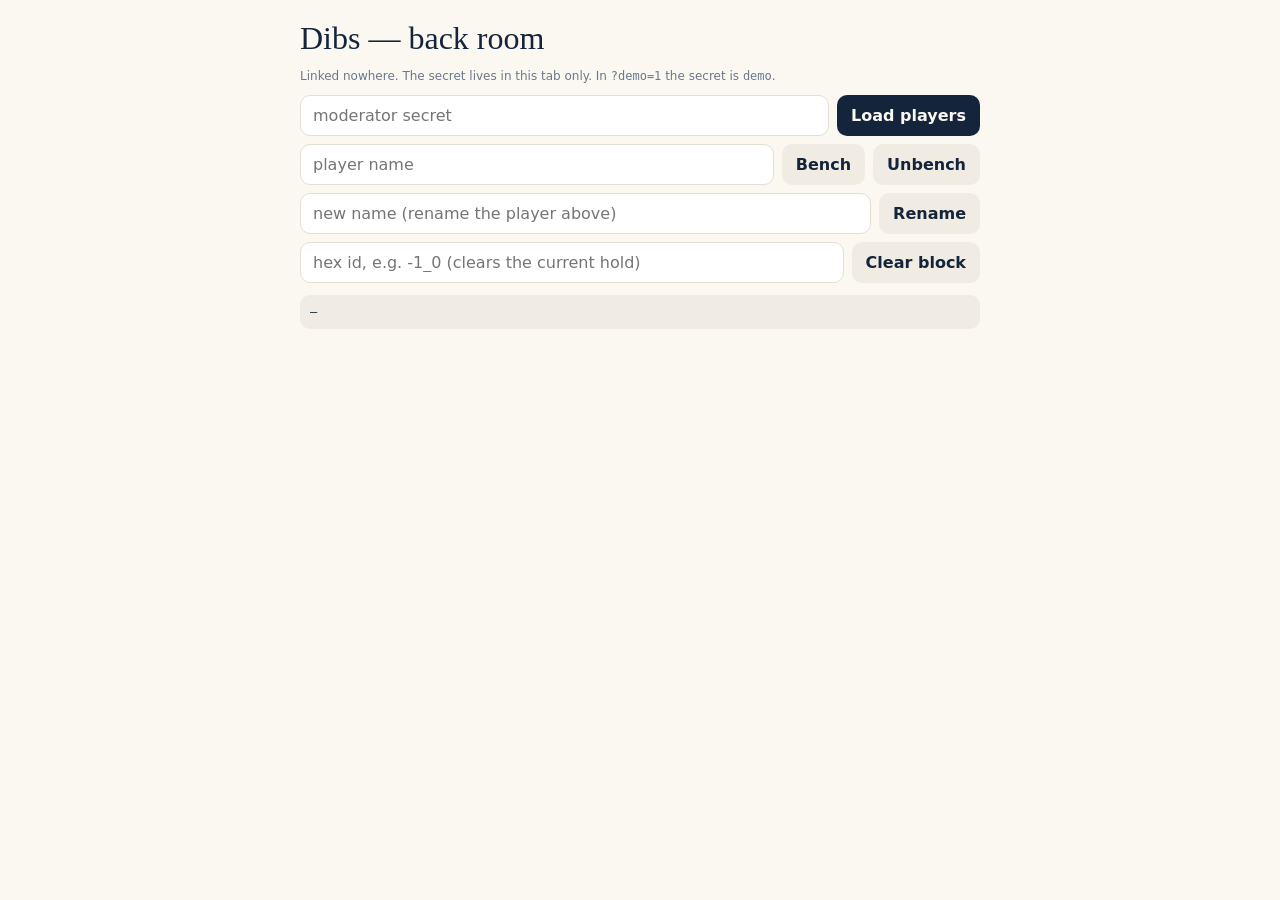
<file: mod.html>
<!doctype html>
<html lang="en">
<head>
<meta charset="utf-8">
<title>Dibs — back room</title>
<meta name="viewport" content="width=device-width, initial-scale=1">
<meta name="robots" content="noindex">
<link rel="stylesheet" href="css/style.css">
<style>
  body { overflow: auto; padding: 20px; max-width: 720px; margin: 0 auto; }
  h1 { font-family: var(--serif); font-weight: 400; font-size: 32px; margin: 0 0 4px; }
  .row { display: flex; gap: 8px; margin: 8px 0; flex-wrap: wrap; }
  input { font: inherit; padding: 10px 12px; border-radius: 10px; border: 1.5px solid var(--line); background: var(--card); color: var(--ink); flex: 1; min-width: 120px; }
  button.b { border: 0; border-radius: 10px; padding: 10px 14px; background: var(--ink); color: var(--bg); font-weight: 600; cursor: pointer; }
  button.b.ghost { background: var(--group); color: var(--ink); }
  table { width: 100%; border-collapse: collapse; font-size: 13.5px; margin-top: 12px; }
  td, th { text-align: left; padding: 6px 4px; border-bottom: 1px solid var(--line); }
  .banned { opacity: .5; text-decoration: line-through; }
  pre { background: var(--group); padding: 10px; border-radius: 10px; white-space: pre-wrap; font-size: 12px; }
</style>
<!-- GoatCounter -->
<script data-goatcounter="https://btown-brief.goatcounter.com/count"
        async src="//gc.zgo.at/count.js"></script>
</head>
<body>
<h1>Dibs — back room</h1>
<p class="meta">Linked nowhere. The secret lives in this tab only. In <code>?demo=1</code> the secret is <code>demo</code>.</p>
<div class="row"><input id="secret" type="password" placeholder="moderator secret" autocomplete="off"><button class="b" id="load">Load players</button></div>
<div class="row"><input id="name" placeholder="player name"><button class="b ghost" data-act="ban">Bench</button><button class="b ghost" data-act="unban">Unbench</button></div>
<div class="row"><input id="newname" placeholder="new name (rename the player above)"><button class="b ghost" data-act="rename">Rename</button></div>
<div class="row"><input id="hex" placeholder="hex id, e.g. -1_0 (clears the current hold)"><button class="b ghost" data-act="clear">Clear block</button></div>
<pre id="out">—</pre>
<table id="tbl" hidden><thead><tr><th>Name</th><th>Crew</th><th>Pts</th><th>Held</th><th>Last claim</th></tr></thead><tbody></tbody></table>
<script type="module">
  import { backend, DEMO } from './js/net.js';
  const api = backend(); const $ = (s) => document.querySelector(s);
  const esc = (v) => String(v ?? '').replace(/[&<>"']/g, (c) => ({ '&': '&amp;', '<': '&lt;', '>': '&gt;', '"': '&quot;', "'": '&#39;' })[c]);
  const out = (x) => { $('#out').textContent = typeof x === 'string' ? x : JSON.stringify(x, null, 1); };
  const secret = () => { const s = $('#secret').value || sessionStorage.getItem('dibs-mod') || ''; if (s) sessionStorage.setItem('dibs-mod', s); return s; };
  $('#secret').value = sessionStorage.getItem('dibs-mod') || (DEMO ? 'demo' : '');
  async function call(action, a, b) {
    try { return await api.rpc('dibs_mod', { p_secret: secret(), p_action: action, p_a: a ?? null, p_b: b ?? null }); }
    catch (e) { out(e.code === 'nope' ? 'Wrong secret (50 misses in 15 min throttles guessing).' : (e.code || e.message)); return null; }
  }
  $('#load').onclick = async () => {
    const rows = await call('players'); if (!rows) return;
    const tb = $('#tbl tbody'); tb.innerHTML = rows.map((p) => `<tr class="${p.banned ? 'banned' : ''}"><td>${esc(p.name)}</td><td>${esc(p.crew)}</td><td>${p.pts}</td><td>${p.held}</td><td>${p.last ? new Date(p.last).toLocaleString() : '—'}</td></tr>`).join('');
    $('#tbl').hidden = false; out(`${rows.length} players`);
  };
  document.querySelectorAll('[data-act]').forEach((b) => b.onclick = async () => {
    const act = b.dataset.act;
    const r = act === 'clear' ? await call('clear', $('#hex').value.trim()) : act === 'rename' ? await call('rename', $('#name').value.trim(), $('#newname').value.trim()) : await call(act, $('#name').value.trim());
    if (r) { out(r); $('#load').click(); }
  });
</script>
</body>
</html>
</file>
<file: css/style.css>
/* Dibs — City Guide materials: warm paper, navy ink, lake teal, serif display.
   Crew colours come from js/core.js and are set as CSS vars at runtime. */
:root {
  --bg: #FBF8F2; --card: #FFFFFF; --group: #F1ECE3; --line: #E4DED3;
  --ink: #13243B; --ink-2: #4A5B70; --ink-3: #6B788B; --accent: #2E7D8A;
  --ok: #3C8C5A; --warn: #C77B1A; --bad: #C0392B;
  --shadow: 0 10px 30px rgba(19, 36, 59, .16), 0 2px 6px rgba(19, 36, 59, .08);
  --radius: 18px; --serif: 'Instrument Serif', Georgia, serif; --sans: 'DM Sans', system-ui, -apple-system, sans-serif;
  --crew: var(--accent); --crew-ink: #fff;
  --safe-b: env(safe-area-inset-bottom, 0px); --safe-t: env(safe-area-inset-top, 0px);
}
@media (prefers-color-scheme: dark) {
  :root { --bg: #0A111C; --card: #141E2C; --group: #1B2736; --line: #283446; --ink: #F2EEE6; --ink-2: #C2C9D3; --ink-3: #8F9AAA; --accent: #62B6C3; --shadow: 0 10px 30px rgba(0,0,0,.5), 0 2px 6px rgba(0,0,0,.3); }
}
* { box-sizing: border-box; }
html, body { height: 100%; margin: 0; }
body { font-family: var(--sans); color: var(--ink); background: var(--bg); overflow: hidden; -webkit-tap-highlight-color: transparent; overscroll-behavior: none; }
button { font: inherit; color: inherit; }
a { color: var(--accent); }
[hidden] { display: none !important; }
.sr { position: absolute; width: 1px; height: 1px; overflow: hidden; clip: rect(0 0 0 0); }

#map { position: fixed; inset: 0; background: var(--group); }
.leaflet-container { font: inherit; background: var(--group); }
.leaflet-control-attribution { font-size: 10px; background: rgba(255,255,255,.7); color: #445; }
@media (prefers-color-scheme: dark) { #map, .leaflet-container { background: #0b0d10; } .leaflet-control-attribution { background: rgba(10,17,28,.7); color: #aab; } .leaflet-control-attribution a { color: #8cc; } }

/* ---- top bar ---- */
.top { position: fixed; top: calc(8px + var(--safe-t)); left: 10px; right: 10px; display: flex; align-items: center; justify-content: space-between; z-index: 1000; pointer-events: none; }
.top > * { pointer-events: auto; }
.brand { display: flex; align-items: baseline; gap: 8px; background: var(--card); padding: 6px 14px 7px; border-radius: 999px; box-shadow: var(--shadow); }
.brand .word { font-family: var(--serif); font-size: 26px; line-height: 1; letter-spacing: -.01em; }
.brand .sub { font-size: 11px; letter-spacing: .08em; text-transform: uppercase; color: var(--ink-3); }
.top-actions { display: flex; gap: 8px; }
.round { width: 42px; height: 42px; border-radius: 50%; border: 0; background: var(--card); box-shadow: var(--shadow); display: grid; place-items: center; cursor: pointer; font-size: 18px; }
.round:active { transform: scale(.95); }
.round .badge { position: absolute; top: -3px; right: -3px; background: var(--bad); color: #fff; font-size: 10px; font-weight: 700; border-radius: 999px; padding: 1px 5px; }
.round { position: relative; }

.bounty { position: fixed; top: calc(62px + var(--safe-t)); left: 50%; transform: translateX(-50%); z-index: 1000; border: 0; background: var(--ink); color: #FBF8F2; padding: 7px 14px; border-radius: 999px; font-size: 13px; box-shadow: var(--shadow); display: flex; gap: 6px; align-items: center; cursor: pointer; white-space: nowrap; max-width: calc(100vw - 24px); overflow: hidden; text-overflow: ellipsis; }
.bounty .star { color: #FFD166; }
.bounty b { font-weight: 600; }
.bounty.done { background: var(--ok); }
@media (prefers-color-scheme: dark) { .bounty { background: #F2EEE6; color: #0A111C; } }

.hint { position: fixed; top: calc(102px + var(--safe-t)); left: 50%; transform: translateX(-50%); z-index: 1000; background: rgba(19,36,59,.85); color: #fff; padding: 6px 12px; border-radius: 10px; font-size: 12px; }

/* ---- dock ---- */
.dock { position: fixed; left: 10px; right: 10px; bottom: calc(10px + var(--safe-b)); z-index: 1000; background: var(--card); border-radius: 22px; box-shadow: var(--shadow); padding: 14px 16px 12px; }
.here-eyebrow { font-size: 11px; letter-spacing: .1em; text-transform: uppercase; color: var(--ink-3); display: flex; gap: 8px; align-items: center; }
.here-eyebrow .tag { background: var(--group); color: var(--ink-2); padding: 1px 7px; border-radius: 999px; letter-spacing: .04em; text-transform: none; font-size: 11px; }
.here-name { font-family: var(--serif); font-weight: 400; font-size: 28px; line-height: 1.1; margin: 4px 0 4px; letter-spacing: -.01em; display: flex; align-items: center; gap: 8px; }
.here-name .lm { font-size: 18px; color: #E0A800; }
.here-status { font-size: 13.5px; color: var(--ink-2); min-height: 18px; }
.here-status .dot { display: inline-block; width: 9px; height: 9px; border-radius: 50%; margin-right: 5px; vertical-align: -1px; background: var(--dotc, var(--ink-3)); }
.claim { margin-top: 12px; width: 100%; border: 0; border-radius: 16px; padding: 16px; font-weight: 700; font-size: 17px; letter-spacing: .12em; text-transform: uppercase; background: var(--crew); color: var(--crew-ink); box-shadow: 0 6px 0 rgba(0,0,0,.18); cursor: pointer; transition: transform .08s, box-shadow .08s, background .2s; }
.claim:active:not(:disabled) { transform: translateY(4px); box-shadow: 0 2px 0 rgba(0,0,0,.18); }
.claim:disabled { background: var(--group); color: var(--ink-3); box-shadow: none; cursor: default; }
.claim.quiet { background: var(--group); color: var(--ink); box-shadow: none; }
.claim.busy { opacity: .7; }
.gps { margin-top: 8px; display: flex; justify-content: space-between; align-items: center; font-size: 12px; color: var(--ink-3); }
.gps .g { display: flex; align-items: center; gap: 5px; }
.gps .g::before { content: ''; width: 8px; height: 8px; border-radius: 50%; background: var(--ink-3); }
.gps .g.good::before { background: var(--ok); } .gps .g.fuzzy::before { background: var(--warn); } .gps .g.bad::before { background: var(--bad); }
.gps button { border: 0; background: none; color: var(--accent); padding: 0; cursor: pointer; text-decoration: underline; font-size: 12px; }

/* ---- sheets ---- */
.sheet { border: 0; padding: 0; margin: 0; width: 100%; max-width: 100%; background: transparent; inset: auto 0 0 0; max-height: 100%; }
.sheet:focus, .sheet:focus-visible { outline: none; }
.sheet::backdrop { background: rgba(10, 17, 28, .45); }
.sheet .panel { background: var(--card); color: var(--ink); border-radius: 24px 24px 0 0; padding: 8px 18px calc(22px + var(--safe-b)); max-height: min(88vh, 760px); overflow: auto; box-shadow: 0 -10px 30px rgba(0,0,0,.2); }
.sheet.small .panel { border-radius: 24px 24px 0 0; }
@media (min-width: 720px) { .sheet { inset: 0; display: grid; place-items: center; } .sheet[open] { display: grid; } .sheet .panel { width: 520px; border-radius: 24px; max-height: 86vh; } }
.grab { width: 42px; height: 4px; border-radius: 4px; background: var(--line); margin: 6px auto 12px; }
.panel h2 { font-family: var(--serif); font-weight: 400; font-size: 28px; margin: 0 0 2px; letter-spacing: -.01em; }
.panel h3 { font-size: 12px; letter-spacing: .1em; text-transform: uppercase; color: var(--ink-3); margin: 18px 0 8px; font-weight: 600; }
.panel p { margin: 6px 0; line-height: 1.45; color: var(--ink-2); font-size: 14.5px; }
.panel .close { position: absolute; right: 14px; top: 12px; width: 34px; height: 34px; border-radius: 50%; border: 0; background: var(--group); cursor: pointer; font-size: 16px; }
.panel { position: relative; }
.field { margin: 12px 0; }
.field label { display: block; font-size: 12px; letter-spacing: .06em; text-transform: uppercase; color: var(--ink-3); margin-bottom: 6px; }
.field input { width: 100%; font: inherit; font-size: 18px; padding: 12px 14px; border-radius: 14px; border: 1.5px solid var(--line); background: var(--bg); color: var(--ink); }
.field input:focus { outline: 2px solid var(--accent); border-color: transparent; }
.crews { display: grid; grid-template-columns: 1fr 1fr; gap: 8px; }
.crew-btn { border: 2px solid var(--line); background: var(--card); border-radius: 14px; padding: 10px 12px; text-align: left; cursor: pointer; display: flex; gap: 10px; align-items: center; }
.crew-btn .sw { width: 18px; height: 20px; clip-path: polygon(25% 0, 75% 0, 100% 50%, 75% 100%, 25% 100%, 0 50%); background: var(--c); flex: none; }
.crew-btn b { display: block; font-size: 14px; font-weight: 600; }
.crew-btn small { display: block; font-size: 11px; color: var(--ink-3); line-height: 1.25; }
.crew-btn.on { border-color: var(--c); background: color-mix(in srgb, var(--c) 12%, var(--card)); }
.btn { border: 0; border-radius: 14px; padding: 14px 18px; font-weight: 700; letter-spacing: .06em; text-transform: uppercase; background: var(--ink); color: var(--bg); width: 100%; cursor: pointer; margin-top: 14px; font-size: 15px; }
.btn.ghost { background: var(--group); color: var(--ink); }
.btn.crew { background: var(--crew); color: var(--crew-ink); }
.btn:disabled { opacity: .5; }
.err { color: var(--bad); font-size: 13px; margin-top: 8px; min-height: 16px; }

.tabs { display: flex; gap: 4px; background: var(--group); border-radius: 12px; padding: 4px; margin: 12px 0; }
.tabs button { flex: 1; border: 0; background: transparent; border-radius: 9px; padding: 8px; font-weight: 600; font-size: 13px; color: var(--ink-2); cursor: pointer; }
.tabs button.on { background: var(--card); color: var(--ink); box-shadow: 0 1px 3px rgba(0,0,0,.12); }
.list { list-style: none; margin: 0; padding: 0; }
.list li { display: flex; align-items: center; gap: 10px; padding: 10px 0; border-bottom: 1px solid var(--line); font-size: 14.5px; }
.list li:last-child { border-bottom: 0; }
.list .rank { width: 26px; color: var(--ink-3); font-variant-numeric: tabular-nums; font-size: 13px; }
.list .sw { width: 12px; height: 14px; clip-path: polygon(25% 0, 75% 0, 100% 50%, 75% 100%, 25% 100%, 0 50%); background: var(--c); flex: none; }
.list .name { flex: 1; min-width: 0; overflow: hidden; text-overflow: ellipsis; white-space: nowrap; }
.list .name small { color: var(--ink-3); font-size: 12px; margin-left: 6px; }
.list .num { font-variant-numeric: tabular-nums; font-weight: 600; }
.list .sub { font-size: 12px; color: var(--ink-3); }
.list li.me { background: color-mix(in srgb, var(--crew) 10%, transparent); margin: 0 -8px; padding-left: 8px; padding-right: 8px; border-radius: 10px; }
.list li.tap { cursor: pointer; }
.bar { height: 6px; background: var(--group); border-radius: 6px; overflow: hidden; flex: 1; }
.bar i { display: block; height: 100%; background: var(--c); }
.feed li { display: block; line-height: 1.4; }
.feed .when { color: var(--ink-3); font-size: 12px; }
.stats { display: grid; grid-template-columns: repeat(3, 1fr); gap: 8px; margin: 12px 0; }
.stat { background: var(--group); border-radius: 14px; padding: 10px 12px; }
.stat b { display: block; font-size: 24px; font-family: var(--serif); font-weight: 400; }
.stat span { font-size: 11px; letter-spacing: .06em; text-transform: uppercase; color: var(--ink-3); }
.rules li { margin: 6px 0; font-size: 14px; color: var(--ink-2); }
.rules b { color: var(--ink); }
.meta { font-size: 12px; color: var(--ink-3); }
.empty { color: var(--ink-3); font-size: 14px; padding: 12px 0; }

/* ---- map bits ---- */
.lm-icon { font-size: 13px; color: #B88600; text-shadow: 0 0 3px #fff, 0 0 3px #fff; pointer-events: none; text-align: center; line-height: 1; }
.bounty-icon { position: relative; width: 28px; height: 28px; pointer-events: none; }
.bounty-icon::before { content: ''; position: absolute; inset: 0; border-radius: 50%; border: 3px solid #FFB703; animation: ring 1.8s ease-out infinite; }
.bounty-icon::after { content: '★'; position: absolute; inset: 0; display: grid; place-items: center; color: #E08A00; font-size: 18px; text-shadow: 0 0 4px #fff, 0 0 4px #fff; }
@keyframes ring { 0% { transform: scale(.5); opacity: 1; } 100% { transform: scale(1.8); opacity: 0; } }
.me-icon { width: 18px; height: 18px; border-radius: 50%; background: #2563EB; border: 3px solid #fff; box-shadow: 0 0 0 2px rgba(37,99,235,.35), 0 2px 6px rgba(0,0,0,.3); }
.me-icon.stale { background: #94A3B8; }
.leaflet-bottom.leaflet-right { bottom: 160px; }

/* ---- toast + confetti ---- */
.toast { position: fixed; left: 50%; transform: translateX(-50%) translateY(20px); bottom: calc(var(--dock-h, 200px) + 24px + var(--safe-b)); z-index: 1200; background: var(--ink); color: #FBF8F2; padding: 12px 18px; border-radius: 16px; font-size: 15px; box-shadow: var(--shadow); max-width: calc(100vw - 40px); text-align: center; opacity: 0; transition: opacity .2s, transform .2s; pointer-events: none; }
.toast.show { opacity: 1; transform: translateX(-50%) translateY(0); }
.toast.big { font-family: var(--serif); font-size: 22px; padding: 16px 22px; background: var(--crew); color: var(--crew-ink); }
.toast.big small { display: block; font-family: var(--sans); font-size: 13px; opacity: .9; margin-top: 2px; }
.toast.bad { background: var(--bad); color: #fff; }
#confetti { position: fixed; inset: 0; pointer-events: none; z-index: 1100; overflow: hidden; }
#confetti i { position: absolute; width: 10px; height: 14px; top: -20px; clip-path: polygon(25% 0, 75% 0, 100% 50%, 75% 100%, 25% 100%, 0 50%); animation: fall linear forwards; }
@keyframes fall { to { transform: translateY(110vh) rotate(720deg); opacity: .2; } }

/* ---- welcome ---- */
.welcome .hero { font-family: var(--serif); font-size: 34px; line-height: 1.05; margin: 6px 0 8px; letter-spacing: -.01em; }
.welcome .hero em { font-style: italic; color: var(--accent); }
.steps { display: grid; gap: 8px; margin: 12px 0; }
.step { display: flex; gap: 12px; align-items: flex-start; background: var(--group); border-radius: 14px; padding: 10px 12px; font-size: 14px; color: var(--ink-2); }
.step b { display: block; color: var(--ink); font-size: 15px; }
.step .n { font-family: var(--serif); font-size: 22px; color: var(--accent); line-height: 1; }

@media (min-width: 720px) { .dock { left: 50%; right: auto; transform: translateX(-50%); width: 460px; } }

@media (prefers-reduced-motion: reduce) { .bounty-icon::before { animation: none; } .toast, .claim { transition: none; } #confetti i { display: none; } }

/* Map tiles: standard OSM tiles, muted so the hex colours carry the board (see js/map.js). */
.dibs-tiles { filter: grayscale(.85) brightness(1.06) contrast(.92); }
.dibs-tiles-dark { filter: grayscale(1) invert(1) brightness(.82) contrast(.9); }
</file>
